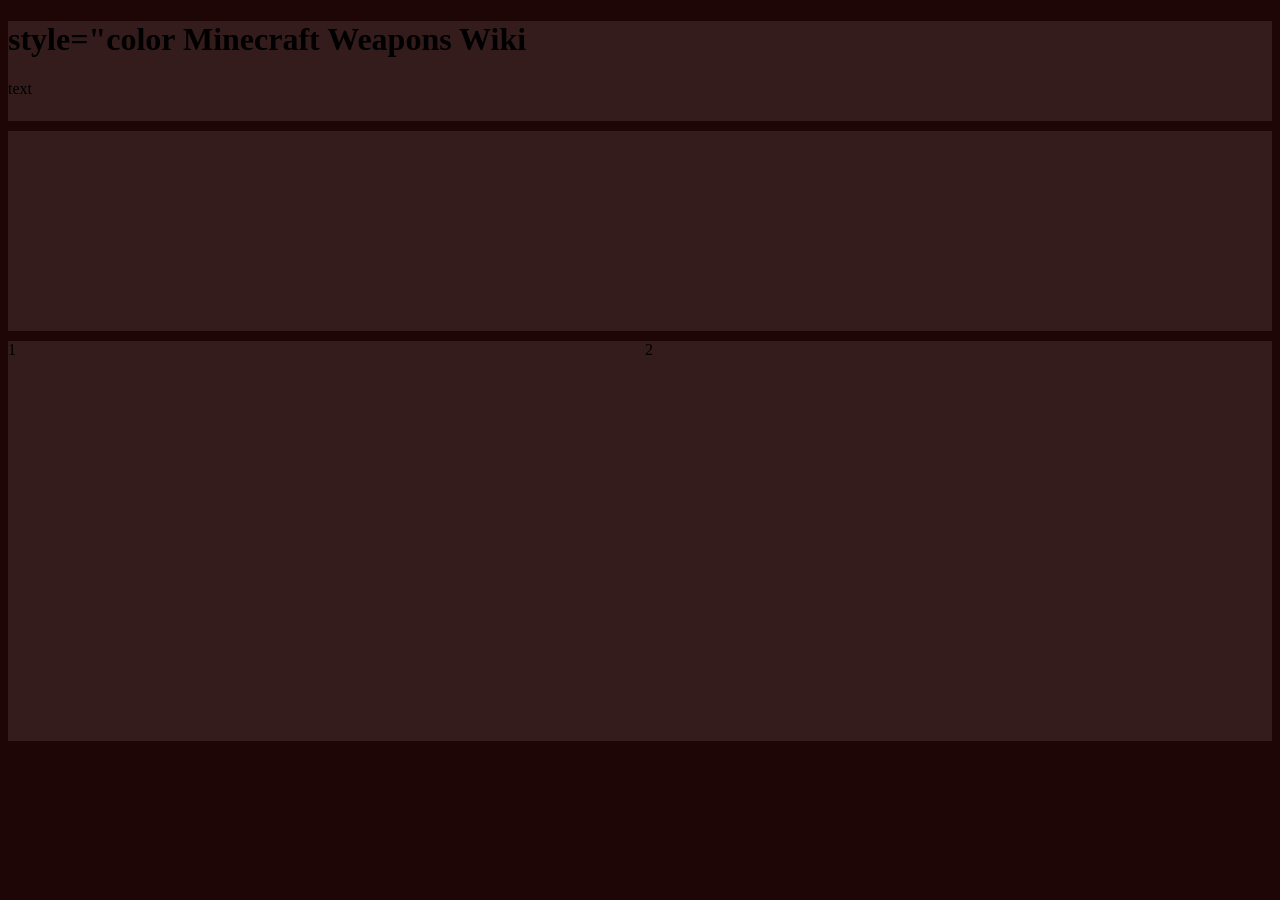
<file: index.html>
<!DOCTYPE html>
<html lang="en">

<head>
  <meta charset="UTF-8">
  <meta name="viewport" content="width=device-width, initial-scale=1.0">
  <link rel="stylesheet" href="css/style.css">
  <title>Document</title>
</head>

<body>
  <div id="wrapper">
    <header><h1> style="color Minecraft Weapons Wiki</h1> text</header>
    <nav></nav>
    <main>
      <section>1</section>
      <section>2</section>
    </main>

    <footer></footer>


  </div>
</body>

</html>
</file>
<file: css/style.css>
img {
    height: 100px;
}

Body {
    background-color: rgb(31, 6, 6);
}

header {
    height: 100px;
    background-color: rgb(52, 28, 28);
    margin-bottom: 10px;
    
}
nav {
    height:200px;
    background-color:rgb(52, 28, 28);
    margin-bottom: 10px;
}
main {
    height:400px;
    background-color:rgb(52, 28, 28);
    display: grid;
    gap: 10px;
    grid-template-columns: 1fr 1fr;
}
section {
    background-color: rgb(52, 28, 28);
}
footer {
    height: 100px;

}
</file>
